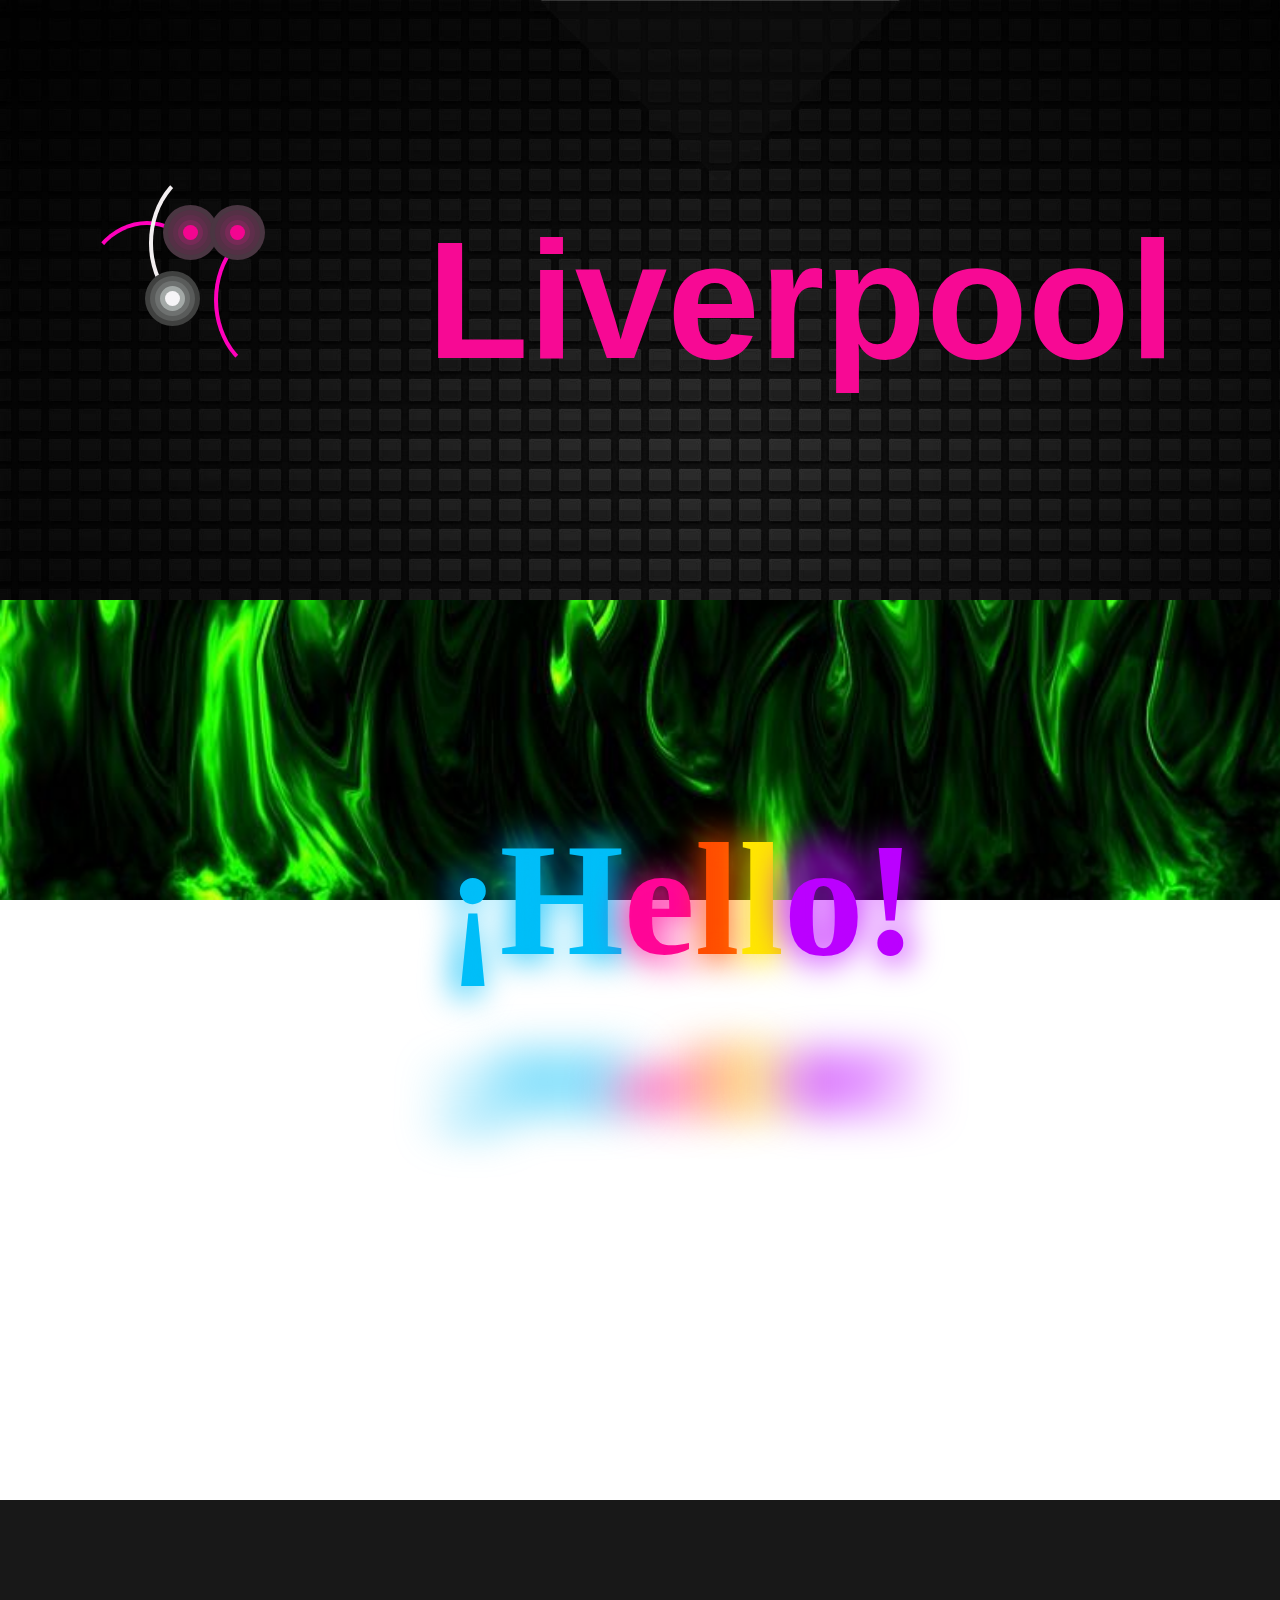
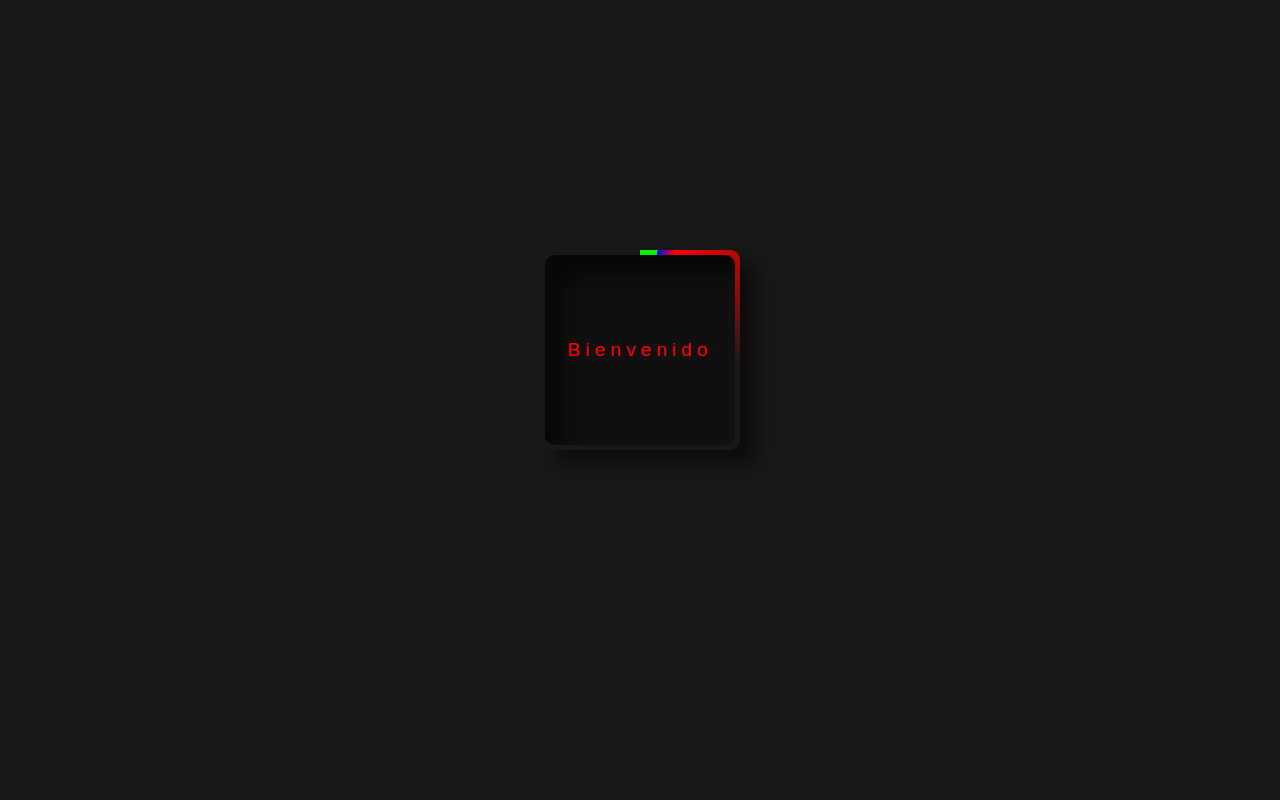
<file: index.html>
<!DOCTYPE html>
<html lang="en">
<head>
    <meta charset="UTF-8">
    <meta http-equiv="X-UA-Compatible" content="IE=edge">
    <meta name="viewport" content="width=device-width, initial-scale=1.0">
    <title>Liverpool</title>
    <link rel="stylesheet" href="./Style.css">
</head>
<body>

    <div class="ArticleContainer Fondo">
        <div class="Container ">
            <div class="ring"></div>
            <div class="ring"></div>
            <div class="ring"></div>
            <div class="TextContainer">
                <span class="TextContent">Liverpool</span>
            </div>
        </div>
        <div class="ArticleContainer Fondo2">
        <div class="container">
            <span style="--l: '¡H';">¡H</span>
            <span style="--l: 'e';">e</span>
            <span style="--l: 'l';">l</span>
            <span style="--l: 'l';">l</span>
            <span style="--l: '0!';">o!</span>
            </div>
        </div>

        <div class="position">
            <div class="animation2"></div>
        </div>
</body>
</html>
</file>
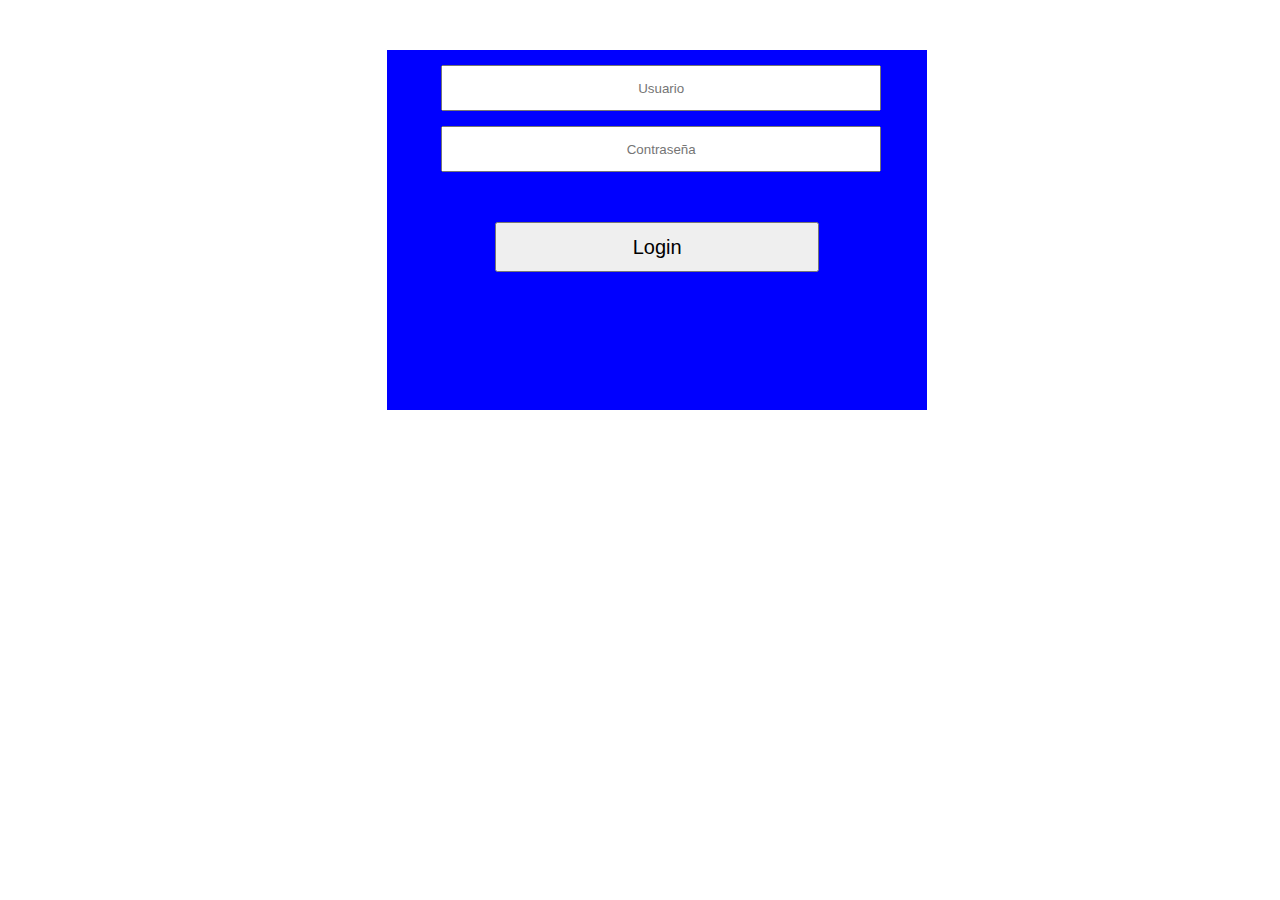
<file: Formularios/index.html>
<!DOCTYPE html>
<html lang="en">
<head>
    <meta charset="UTF-8">
    <meta http-equiv="X-UA-Compatible" content="IE=edge">
    <meta name="viewport" content="width=device-width, initial-scale=1.0">
    <title>Formularios</title>
    <link rel="stylesheet" href="./style.css">
</head>
<body id="body">
    <!-- <form action=""> 
        <label for="inputUsrname">Nombre</label>
        <input name="usrName" id="inputUsrname" type="text">
        <button id="btnSend">Enviar</button>
    </form>--->
    <div class="container">
        <div class="textcontent">
            <!--<label for="inputUsrname">Usuario</label> --->
            <input placeholder="Usuario" name="usrName" id="inputUsrname" type="text">
        </div>
        
        <div class="textcontent">
            <!--<label for="inputUsrname">Contraseña</label> --->
            <input placeholder="Contraseña" name="Password" id="inputPassword" type="password">
        </div>
        <div class="btnCont">
            <button id="btn">Login</button>
        </div>
        
        </div>

    <script src="index.js"></script>
</body>
</html>
</file>
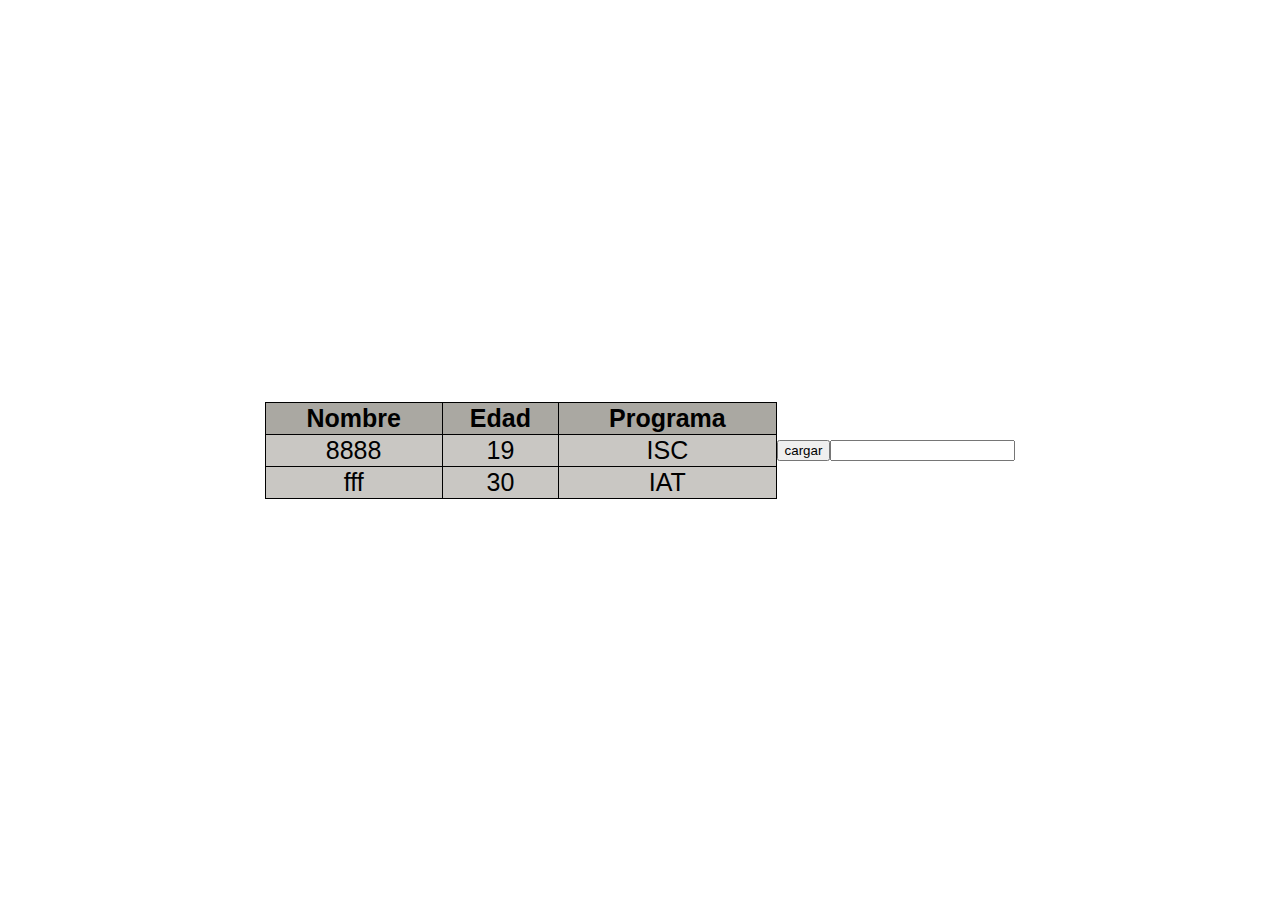
<file: Formularios/table.html>
<!DOCTYPE html>
<html lang="en">
<head>
    <meta charset="UTF-8">
    <meta http-equiv="X-UA-Compatible" content="IE=edge">
    <meta name="viewport" content="width=device-width, initial-scale=1.0">
    <title>table</title>
    <link rel="stylesheet" href="./table.css">
</head>
<body>
    <table>
        <thead>
        <tr>
            <th>Nombre</th>
            <th>Edad</th>
            <th>Programa</th>
        </tr>
        </thead>
        <tbody id="tableCont">
            <tr>
                <td>8888</td>
                <td>19</td>
                <td>ISC</td>
            </tr>
            <tr>
                <td>fff</td>
                <td>30</td>
                <td>IAT</td>
            </tr>
            </tbody>
        </div>
        
    </table>
    <button id="btn">cargar</button>
    <input type="text" id="inputName">
    <script src="./table.js"></script>
</body>
</html>
</file>
<file: Style.css>
html{
        padding: 0;
    }
    body{
        margin: 0;
        padding: 0;
        font-family: Arial, Helvetica, sans-serif;
    }
    .Container{
        position: relative;
        width: 94%;
        height: 600px;
        margin-left: 80px;
        display: flex;
        justify-content: center;
        align-items: center;
    }
    .Container .ring{
        position: relative;
        width: 150px;
        height: 150px;
        border-radius: 50%;
        border: 4px solid transparent;
        border-top: 4px solid rgb(255, 0, 187);
        animation: animate 0.7s linear infinite;
    }

    @keyframes animate
    {
        0%
        {
            transform: rotate(0deg);
        }
        100%
        {
            transform: rotate(360deg);
        }
    }
    .Container .ring::before{
        content:  '';
        position: absolute;
        top: initial;
        right: 12px;
        border-radius: 50%;
        width: 15px;
        height: 15px;
        background: rgb(243, 5, 144);
        box-shadow:  0 0 0 5px rgba(141, 39, 98, 0.521),
        0 0 0 10px rgba(113, 44, 85, 0.388),
        0 0 0 15px rgb(84, 48, 69),
        0 0 0 20px rgb(74, 54, 66);
    }
    .Container .ring:nth-child(2){
        animation: animate2 0.7s linear infinite;
        animation-delay: -1s;
        border-top: 4px solid transparent;
        border-left: 4px solid rgb(255, 0, 187);
    }
    .Container .ring:nth-child(2)::before{
        content:  '';
        position: absolute;
        top: initial;
        right: 12px;
        left: 12px;
        border-radius: 50%;
        width: 15px;
        height: 15px;
        background: rgb(243, 5, 144);
        box-shadow:  0 0 0 5px rgb(141, 39, 98, 0.521),
        0 0 0 10px rgb(113, 44, 85, 0.388),
        0 0 0 15px rgb(84, 48, 69),
        0 0 0 20px rgb(74, 54, 66);
    }
    @keyframes animate2
    {
        0%
        {
            transform: rotate(0deg);
        }
        100%
        {
            transform: rotate(360deg);
        }
    }
    .Container .ring:nth-child(3){
        animation: animate3 0.7s linear infinite;
        animation-delay: -3s;
        top: -56.66px;
        margin-left: -200px;
        border-top: 4px solid transparent;
        border-left:  4px solid rgb(243, 239, 241);
    }
    @keyframes animate3
    {
        0%
        {
            transform: rotate(360deg);
        }
        100%
        {
            transform: rotate(0deg);
        }
    }
    .Container .ring:nth-child(3)::before{
        content: '';
        position: absolute;
        bottom:  12px;
        left: 12px;
        border-radius: 50%;
        width: 15px;
        height: 15px;
        background: rgb(246, 245, 247);
        box-shadow:  0 0 0 5px rgb(163, 169, 167),
        0 0 0 10px rgb(110, 113, 112),
        0 0 0 15px rgb(89, 91, 90),
        0 0 0 20px rgb(64, 65, 64);
    }

    .ArticleContainer{
        height: 100vh;
        width: 100%;
        background-color: rgb(0, 255, 255);
    }
    .Fondo{
        background: url('./assets/Liverpool.jpg');
        background-repeat: no-repeat;
        background-size: cover;
        background-attachment: fixed;
    }
    .TextContainer{
        color: rgb(247, 9, 148);
        font-size: 13vw;
        font-weight: bold;
        width: 94%;
        height: 100%;
        display: flex;
        align-items: center;
        padding: 2%;
    }
    .TextContent{
        width: 100%;
        margin-left: 120px;
    }


/*Empieza el Fondo2*/
    .Fondo2{
        background: url('./assets/Imagenfon1.jpg');
        background-repeat: no-repeat;
        background-size: cover;
        background-attachment: fixed;
    }
    .container{
        position: relative;
        width: 94%;
        height: 600px;
        margin-left: 80px;
        display: flex;
        justify-content: center;
        align-items: center;
    }
    .container span {
        font-size: 120pt;
        font-weight: bold;
        position: relative;
        font-family: "Fredoka One";
        cursor: pointer;
        transition: all 300ms ease-in-out;
    }
    .container span::before {
        content: var(--l);
        position: absolute;
        transform: scale(1.1);
        filter: blur(15px);
    }
    .container span::after {
        content: var(--l);
        position: absolute;
        height: 200%;
        width: 300px;
        top: 80%;
        left: 0;
        filter: blur(30px);
        transform: rotateX(50deg);
    }
    .container span:hover {
        filter: contrast(250%);
    }
    .container span:nth-child(1) {
        color: #00bef8;
    }
    .container span:nth-child(2) {
        color: #ff0697;
    }
    .container span:nth-child(3) {
        color: #ff4d00;
    }
    .container span:nth-child(4) {
        color: #ffe600;
    }
    .container span:nth-child(5) {
        color: #bb00ff;
    }

    /*Fondo 3*/
    .position{
        min-height: 100vh;
        display: flex;
        justify-content: center;
        align-items: center;
        background: #181818;
    }
    .animation2{
        width: 200px;
        height: 200px;
        box-shadow: 16px 14px 20px #0000008c;
        border-radius: 10px;
        position: relative;
        overflow: hidden;
        display: flex;
        justify-content: center;
        align-items: center;
    }
    .animation2::before{
        content: "";
        background-image: conic-gradient(
            rgb(6, 240, 6) 10deg,
            blue 10deg,
            #ff0000 20deg,
            transparent 100deg
        );
        width: 200%;
        height: 200%;
        position: absolute;
        animation: rotate 1s linear infinite;
    }
    .animation2::after{
        content: "Bienvenido";
        width: 190px;
        height: 190px;
        background: #101010;
        position: absolute;
        border-radius: 10px;
        display: flex;
        justify-content: center;
        align-items: center;
        color: #ff0000;
        font-size: larger;
        letter-spacing: 5px;
        box-shadow: inset 20px 20px 20px #0000008c;
    }
    @keyframes rotate {
        0%{
            transform: rotate(0deg);
        }
        100%{
            transform: rotate(-360deg);
        }
    }
</file>
<file: Formularios/style.css>
.container{
    position: relative;
    width: 60vh;
    height: 40vh;
    margin-left: 30%;
    margin-top: 50px;
    background-color: blue;
}
    .textcontent{
        float: left;
        width: 80%;
        margin-left: 10%;
        margin-top: 15px;
}

.textcontent > label{
    float: left;
    margin-bottom: 10px;
}
.textcontent > input {
    width: 100%;
    height: 40px;
}
.textcontent > input::placeholder {
    text-align: center;
}
.btnCont{
    float: left;
    width: 60%;
    margin-left: 20%;
    margin-top: 50px;
}
.btnCont > button{
    width: 100%;
    height: 50px;
    font-size: 20px;
}
</file>
<file: Formularios/table.css>
body{
    padding: 0;
    margin: 0;
    display: 0;
    height: 100vh;
    display: flex;
    align-items: center;
    justify-content: center;
    
    font-family: Arial, Helvetica, sans-serif;
}
table{
    border: 1px solid black;
    border-collapse: collapse;
    width: 40%;
    height: 10%;
    font-size: 25px;
text-align: center;
}
th{
    border: 1px solid black;
    background-color: rgb(170, 168, 162);
}
td{
    border: 1px solid black;
    background-color: rgb(201, 199, 195);
}
</file>
